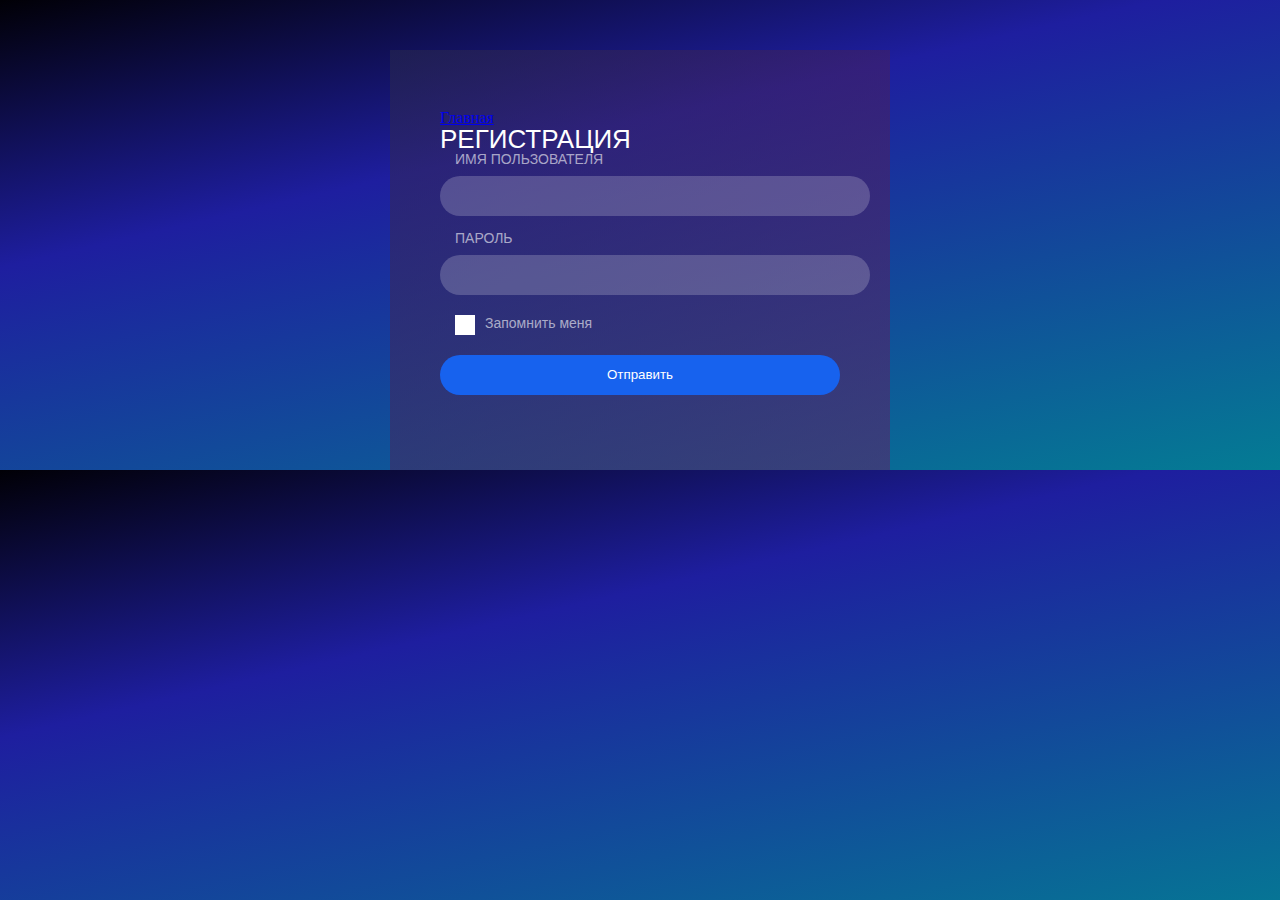
<file: log.html>
<!DOCTYPE html>
<html>
<head>
	<title>UnderTale</title>
	<meta charset="utf-8">
	<meta name="viewport" content="width=device-width, initial-scale=1"> 
	<link rel="stylesheet" type="text/css" href="assets/css/reset.css">
	<link rel="stylesheet" type="text/css" href="assets/css/style.css">
	<link rel="stylesheet" type="text/css" href="assets/css/log.css">

</head>
<body>
		

 		<div class="container">
 			<form class="transparent">    <div class="form-inner"> <a href="index.html">Главная</a>    <h3>Регистрация</h3>      <label for="username">Имя пользователя</label>      <input type="text" id="username">      <label for="password">Пароль</label>      <input id="password" type="password">      <input type="checkbox" id="custom-checkbox">      <label for="custom-checkbox">Запомнить меня</label>      <input type="submit" value="Отправить">   </div> </form> 
 		</div>
 	</body>
 	</html>
</file>
<file: assets/css/style.css>
body{
	background: rgb(1,0,6);
background: linear-gradient(167deg, rgba(1,0,6,1) 0%, rgba(30,30,159,1) 35%, rgba(4,124,148,1) 100%);
	height: 100%;
	width: 100%;
	}

.container{
	margin: 0 auto;
	padding: 0;
	width: calc(100% - 400px);
}

section{
	width: 100%;
	height: 100vh;
	background-color: white;
	border-bottom: solid 2px aqua;
	background-color: black;
}
section:nth-child(1){
	height: calc(100vh - 74px);
}

 .info p{
 	padding: 10px 20px;
 	color: white;
 	font-size: 17px;
 	font-family: "Trebuchet MS";
}
.info span{
	color: aqua;
	font-weight: 900;
}
iframe{
	margin: 0 100px;
	width: 70%;
}
h2{
	color: orange;
	font-weight: 900;
	margin-left: 50px;
}
audio{
	margin-top: 30px;
	margin-right: 60px;
	margin-left: 40px;
	margin-bottom: 20px;
}



table.wikitable {
    background: black;
    border-collapse: collapse;
    border: 1px #333333 solid;
    color: #D5D4D4;
    margin: 1em 1em 1em 0;
}
 tr > td {
    border: 1px #aaa solid;
    padding: 0.2em;
}

.seco h1{
padding-top: 3px;
padding-bottom: 0;
}
.bg2 {
    background-color: #612c61;
}
.qui input{
	margin-left: 90px;
	display: flex;
	flex-direction: column;
}
.qui span{
	margin-left: 100px;
	color: aqua;
	font-weight: 900;
	font-size: 34px;
}

@keyframes race{
	from{transform: translate(0, 0);}
	25%{transform: translate(0, 500px);}
	50%{transform: translate(600px, 500px);}
	75%{transform: translate(600px, 0);}
	100%{transform: translate(0, 0);}
}

.anim img{
	position: relative;
	 left: 10px;
    top: 13px;
	width: 80px;
	height: 100px;
	animation-duration:3s;
	animation-name: race;
	animation-timing-function: ease-in-out;
	animation-iteration-count: infinite;
}
footer { padding: 100px 0; background: #3C3D41; color: white; } .footer-col { width: 33.3333333333%; float: left; } .footer-col a { color: white; } .footer-col:last-child { text-align: right; } .social-bar-wrap { text-align: center; } .social-bar-wrap a { padding: 0 7px; font-size: 18px; }




@media  screen and (max-width: 480px) {
	

	html{
		width: 155%;
	}

	.container{
		align-items: center;
		width: 100%;
	}
	section:nth-child(1){
	height: calc(100vh + 74px);

}
.info p{
	font-size: 10px;
}
 .container .slider{
	width: 96%;
}

 iframe{
	width: 93%;
	margin: 0 auto;
	padding: 0;
}

audio{
	margin: 15px 0;
}
.seco{
	height: calc(100vh + 600px);
}




@keyframes race{
	from{transform: translate(0, 0);}
	25%{transform: translate(0, 400px);}
	50%{transform: translate(300px, 400px);}
	75%{transform: translate(300px, 0);}
	100%{transform: translate(0, 0);}
}

.anim img{
	position: relative;
	 left: 10px;
    top: 13px;
	width: 80px;
	height: 100px;
	animation-duration:3s;
	animation-name: race;
	animation-timing-function: ease-in-out;
	animation-iteration-count: infinite;
}

footer{
	padding: 100px 0;
	background: #3C3D41;
}

}
</file>
<file: assets/css/log.css>
.transparent {   position: relative;   max-width: 400px;   padding: 60px 50px;   margin: 50px auto 0;   background-image: url(https://im0-tub-ru.yandex.net/i?id=dda0c25f042289040177e9796474a8a3&n=13);   background-size: cover; } .transparent:before {   content: "";   position: absolute;   top: 0;   left: 0;   right: 0;   bottom: 0;   background: linear-gradient(to right bottom,rgba(43, 44, 78, .5),rgba(104, 22, 96, .5)); } .form-inner {position: relative;} .form-inner h3 {   position: relative;   margin-top: 0;   color: white;   font-family: 'Roboto', sans-serif;   font-weight: 300;   font-size: 26px;   text-transform: uppercase; }  .form-inner label {   display: block;   padding-left: 15px;   font-family: 'Roboto', sans-serif;   color: rgba(255,255,255,.6);   text-transform: uppercase;   font-size: 14px; } .form-inner input {   display: block;   width: 100%;   padding: 0 15px;   margin: 10px 0 15px;   border-width: 0; 
  line-height: 40px;   border-radius: 20px;   color: white;   background: rgba(255,255,255,.2);   font-family: 'Roboto', sans-serif; } .form-inner input[type="checkbox"] {   position: absolute;   opacity: 0; } #custom-checkbox + label {   position: relative;   margin: 20px 0;   text-transform:none;   cursor: pointer; } #custom-checkbox + label:before {   content: "";   display: inline-block;   width: 20px;   height: 20px;   margin-right: 10px;   vertical-align: text-top;   background: white; } #custom-checkbox:checked + label:before {background: #1762EE;} #custom-checkbox:checked + label:after {   content: "";   position: absolute;   width: 2px;   height: 2px;   left: 20px;   top: 9px;   background: white;   box-shadow: 2px 0 0 white, 4px 0 0 white, 4px -2px 0 white, 4px -4px 0 white, 4px -6px 0 white, 4px -8px 0 white;   transform: rotate(45deg); } .form-inner input[type="submit"] {background: #1762EE;}
</file>
